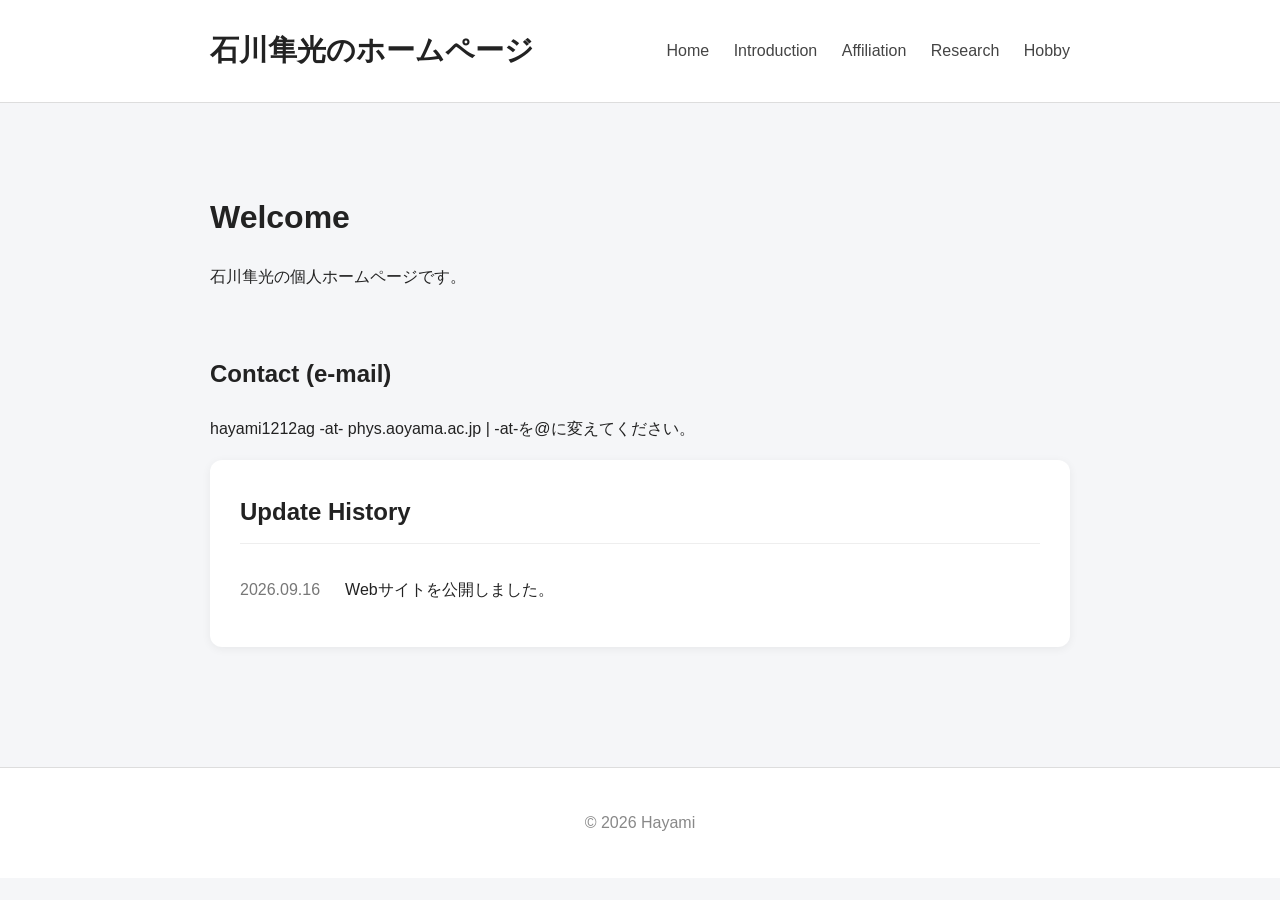
<file: index.html>
<!DOCTYPE html>
<html lang="ja">

<head>
    <meta charset="UTF-8">
    <meta name="viewport" content="width=device-width, initial-scale=1.0">

    <title>石川隼光のホームページ</title>

    <link rel="stylesheet" href="style.css">
</head>

<body>

    <header class="site-header">
        <div class="header-inner">
            <h1>石川隼光のホームページ</h1>

            <nav>
                <a href="./">Home</a>
                <a href="introduction/">Introduction</a>
                <a href="affiliation/">Affiliation</a>
                <a href="../research/">Research</a>
                <a href="../hobby/">Hobby</a>
            </nav>
        </div>
    </header>


    <main class="container">

        <section class="welcome">
            <h2>Welcome</h2>

            <p>
                石川隼光の個人ホームページです。
            </p>
        </section>

        <!--
        <section class="icon">
            <img src="image/CRC.jpg">
        </section>
        -->

        <section class="email">
            <h2>Contact (e-mail)</h2>

            <p>
                hayami1212ag -at- phys.aoyama.ac.jp | -at-を@に変えてください。
            </p>
        </section>


        <section class="updates">
            <h2>Update History</h2>

            <ul class="update-list">
                <li>
                    <time datetime="2026-09-16">2026.09.16</time>
                    <span>Webサイトを公開しました。</span>
                </li>
            </ul>
        </section>

    </main>


    <footer>
        <p>© 2026 Hayami</p>
    </footer>

</body>

</html>
</file>
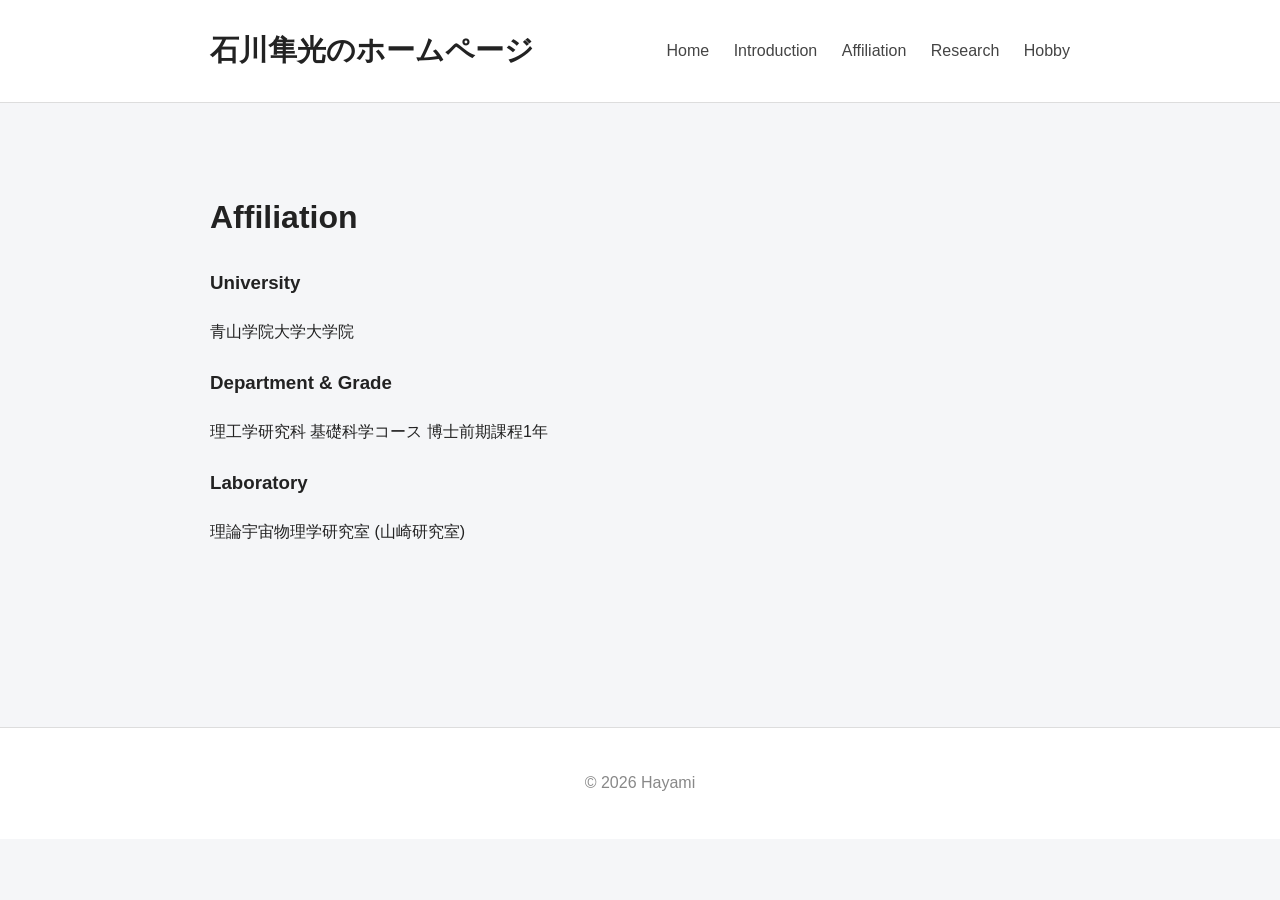
<file: affiliation/index.html>
<!DOCTYPE html>
<html lang="ja">

<head>
    <meta charset="UTF-8">
    <meta name="viewport" content="width=device-width, initial-scale=1.0">

    <title>Affiliation | Jelly's Home Page</title>

    <link rel="stylesheet" href="../style.css">
</head>

<body>

    <header class="site-header">
        <div class="header-inner">
            <h1>石川隼光のホームページ</h1>

            <nav>
                <a href="../">Home</a>
                <a href="../introduction/">Introduction</a>
                <a href="../affiliation/">Affiliation</a>
                <a href="../research/">Research</a>
                <a href="../hobby/">Hobby</a>
            </nav>
        </div>
    </header>


    <main class="container">

        <section class="welcome">
            <h2>Affiliation</h2>

            <h3>University</h3>
            <p>青山学院大学大学院</p>

            <h3>Department & Grade</h3>
            <p>理工学研究科 基礎科学コース 博士前期課程1年</p>

            <h3>Laboratory</h3>
            <p>理論宇宙物理学研究室 (山崎研究室)</p>
        </section>

    </main>


    <footer>
        <p>© 2026 Hayami</p>
    </footer>

</body>

</html>
</file>
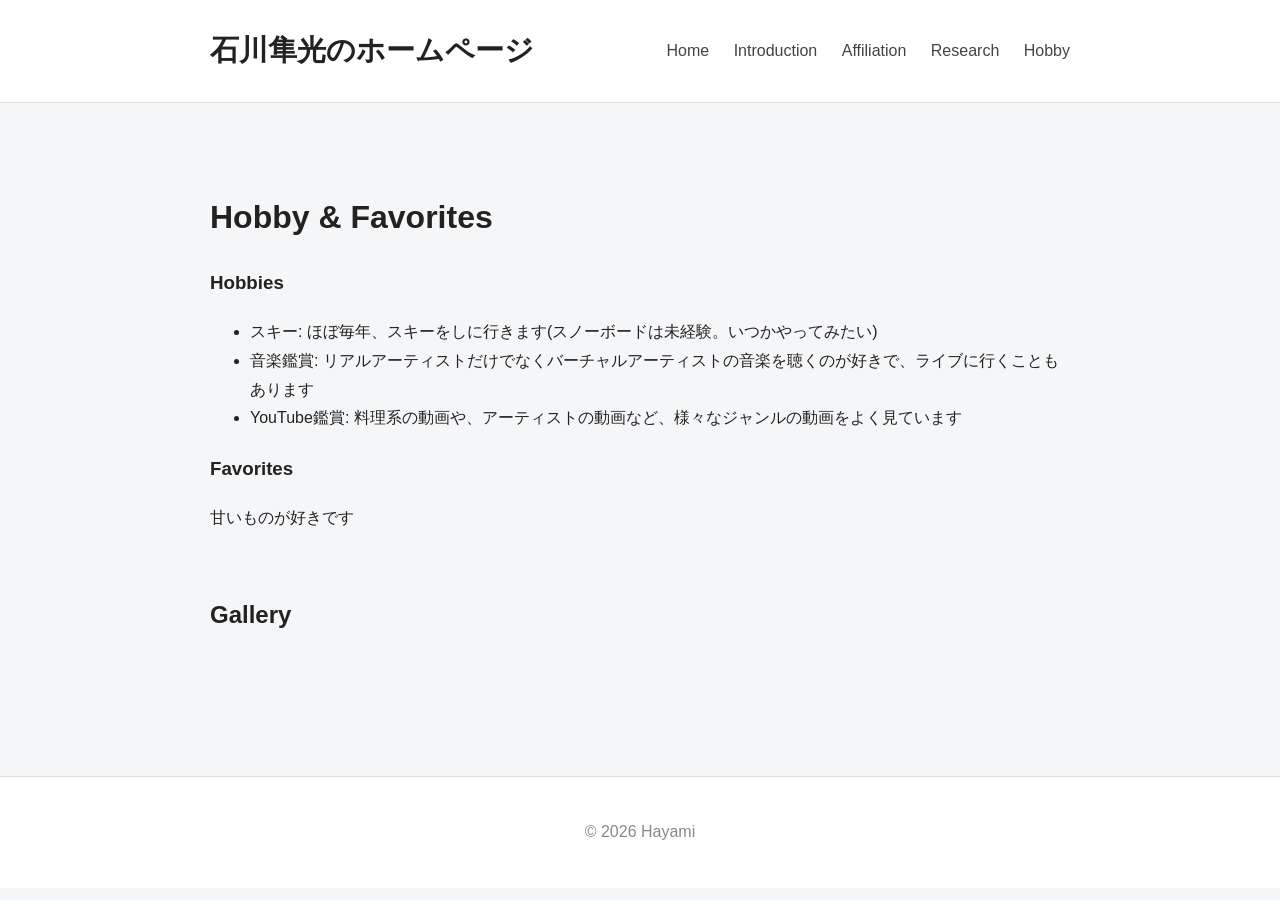
<file: hobby/index.html>
<!DOCTYPE html>
<html lang="ja">

<head>
    <meta charset="UTF-8">
    <meta name="viewport" content="width=device-width, initial-scale=1.0">

    <title>Hobby | Jelly's Home Page</title>

    <link rel="stylesheet" href="../style.css">
</head>

<body>

    <header class="site-header">
        <div class="header-inner">

            <h1>石川隼光のホームページ</h1>

            <nav>
                <a href="../">Home</a>
                <a href="../introduction/">Introduction</a>
                <a href="../affiliation/">Affiliation</a>
                <a href="../research/">Research</a>
                <a href="../hobby/">Hobby</a>
            </nav>

        </div>
    </header>


    <main class="container">

        <section class="welcome">

            <h2>Hobby & Favorites</h2>

            <h3>Hobbies</h3>

            <ul>
              <li>スキー: ほぼ毎年、スキーをしに行きます(スノーボードは未経験。いつかやってみたい)</li>
              <li>音楽鑑賞: リアルアーティストだけでなくバーチャルアーティストの音楽を聴くのが好きで、ライブに行くこともあります</li>
              <li>YouTube鑑賞: 料理系の動画や、アーティストの動画など、様々なジャンルの動画をよく見ています</li>
            </ul>


            <h3>Favorites</h3>

            <p>
                甘いものが好きです
            </p>

        </section>


        <section class="gallery-section">

            <h2>Gallery</h2>

            <div class="gallery">
                <!--
                <img src="../image/live.jpg" alt="ライブに行ったときの写真">
                <img src="../image/summer_1.jpg" alt="天文夏の学校というイベントで発表しているときの写真">
                <img src="../image/award.jpg" alt="学業成績優秀者表彰式での写真">
                -->
            </div>

        </section>

    </main>


    <footer>
        <p>© 2026 Hayami</p>
    </footer>

</body>

</html>
</file>
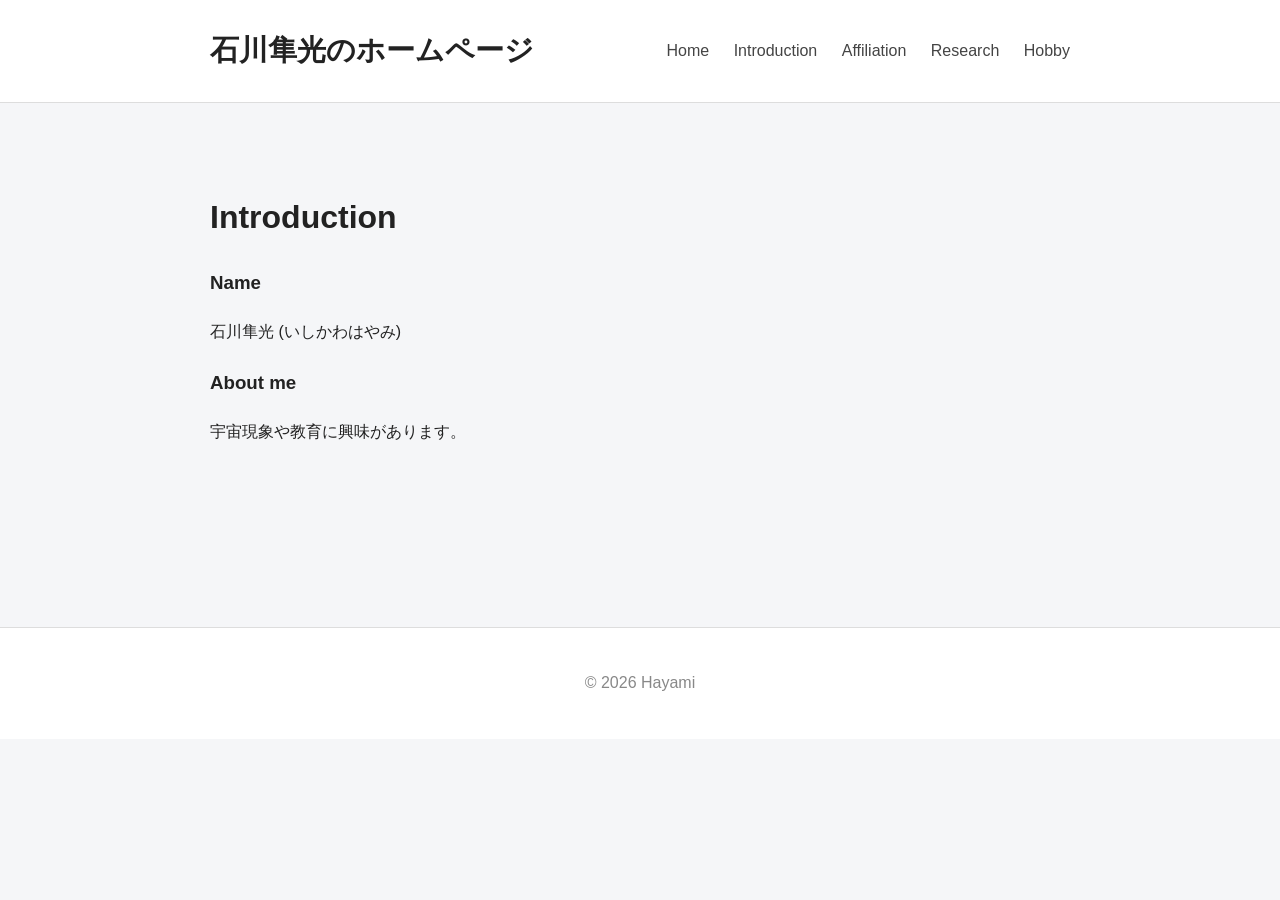
<file: introduction/index.html>
<!DOCTYPE html>
<html lang="ja">

<head>
    <meta charset="UTF-8">
    <meta name="viewport" content="width=device-width, initial-scale=1.0">

    <title>Introduction | Jelly's Home Page</title>

    <link rel="stylesheet" href="../style.css">
</head>

<body>

    <header class="site-header">
        <div class="header-inner">
            <h1>石川隼光のホームページ</h1>

            <nav>
                <a href="../">Home</a>
                <a href="../introduction/">Introduction</a>
                <a href="affiliation/">Affiliation</a>
                <a href="../research/">Research</a>
                <a href="../hobby/">Hobby</a>
            </nav>
        </div>
    </header>


    <main class="container">

        <section class="welcome">
            <h2>Introduction</h2>

            <h3>Name</h3>
            <p>石川隼光 (いしかわはやみ)</p>

            <h3>About me</h3>
            <p>
                宇宙現象や教育に興味があります。
            </p>
        </section>

    </main>


    <footer>
        <p>© 2026 Hayami</p>
    </footer>

</body>

</html>
</file>
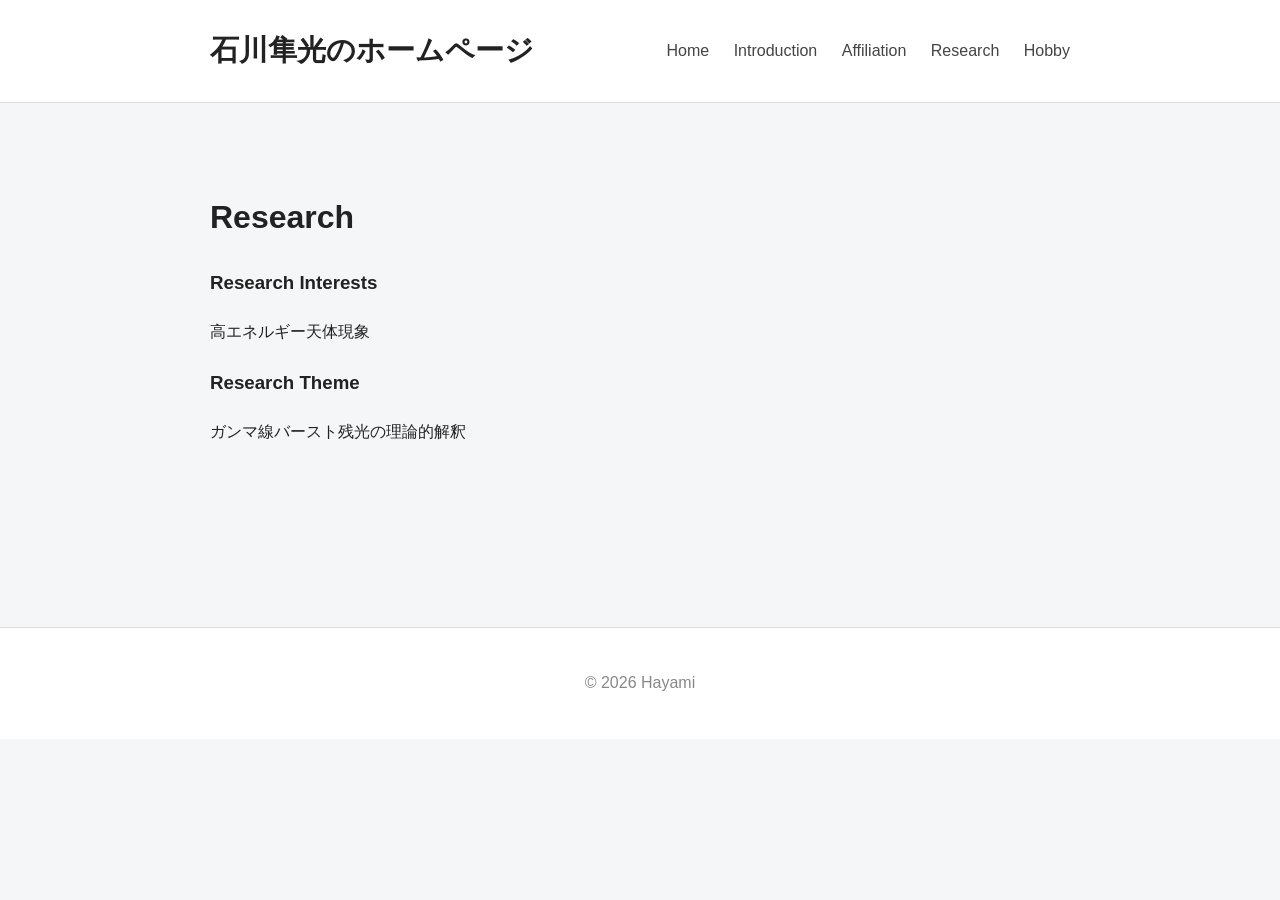
<file: research/index.html>
<!DOCTYPE html>
<html lang="ja">

<head>
    <meta charset="UTF-8">
    <meta name="viewport" content="width=device-width, initial-scale=1.0">

    <title>Research | Jelly's Home Page</title>

    <link rel="stylesheet" href="../style.css">
</head>

<body>

    <header class="site-header">
        <div class="header-inner">

            <h1>石川隼光のホームページ</h1>

            <nav>
                <a href="../">Home</a>
                <a href="../introduction/">Introduction</a>
                <a href="../affiliation/">Affiliation</a>
                <a href="../research/">Research</a>
                <a href="../hobby/">Hobby</a>
            </nav>

        </div>
    </header>


    <main class="container">

        <section class="welcome">

            <h2>Research</h2>

            <h3>Research Interests</h3>

            <p>
                高エネルギー天体現象
            </p>


            <h3>Research Theme</h3>

            <p>
                ガンマ線バースト残光の理論的解釈
            </p>

        </section>

    </main>


    <footer>
        <p>© 2026 Hayami</p>
    </footer>

</body>

</html>
</file>
<file: style.css>
* {
    box-sizing: border-box;
}

body {
    margin: 0;

    font-family:
        -apple-system,
        BlinkMacSystemFont,
        "Segoe UI",
        "Helvetica Neue",
        Arial,
        sans-serif;

    line-height: 1.8;

    background-color: #f5f6f8;
    color: #222222;
}


/* Header */

.site-header {
    background-color: #ffffff;
    border-bottom: 1px solid #dddddd;
}

.header-inner {
    max-width: 900px;
    margin: 0 auto;
    padding: 25px 20px;

    display: flex;
    justify-content: space-between;
    align-items: center;
}

nav a {
    margin-left: 20px;

    color: #444444;
    text-decoration: none;
}

nav a:hover {
    text-decoration: underline;
}

.site-header h1 {
    margin: 0;
    font-size: 1.8rem;
}


/* Main */

.container {
    max-width: 900px;
    margin: 0 auto;
    padding: 60px 20px;
}


/* Welcome */

.welcome {
    margin-bottom: 60px;
}

.welcome h2 {
    font-size: 2rem;
    margin-bottom: 10px;
}

/*
.icon img {
    width: 100%;
    height: 220px;
    object-fit: cover;
    border-radius: 10px;
}
*/


/* Update History */

.updates {
    padding: 30px;

    background-color: #ffffff;

    border-radius: 12px;

    box-shadow:
        0 2px 10px rgba(0, 0, 0, 0.06);
}

.updates h2 {
    margin-top: 0;

    padding-bottom: 10px;

    border-bottom: 1px solid #eeeeee;
}

.update-list {
    list-style: none;

    margin: 0;
    padding: 0;
}

.update-list li {
    display: flex;

    gap: 25px;

    padding: 12px 0;

    border-bottom: 1px solid #eeeeee;
}

.update-list li:last-child {
    border-bottom: none;
}

.update-list time {
    color: #777777;
    white-space: nowrap;
}


/* gallery*/
.gallery {
    display: grid;
    grid-template-columns: repeat(3, 1fr);
    gap: 15px;
}

.gallery img {
    width: 100%;
    height: 220px;
    object-fit: cover;
    border-radius: 10px;
}


/* Footer */

footer {
    margin-top: 60px;

    padding: 25px;

    text-align: center;

    color: #888888;

    background-color: #ffffff;

    border-top: 1px solid #dddddd;
}


/* Smartphone */

@media (max-width: 600px) {

    .update-list li {
        flex-direction: column;
        gap: 3px;
    }
}
</file>
